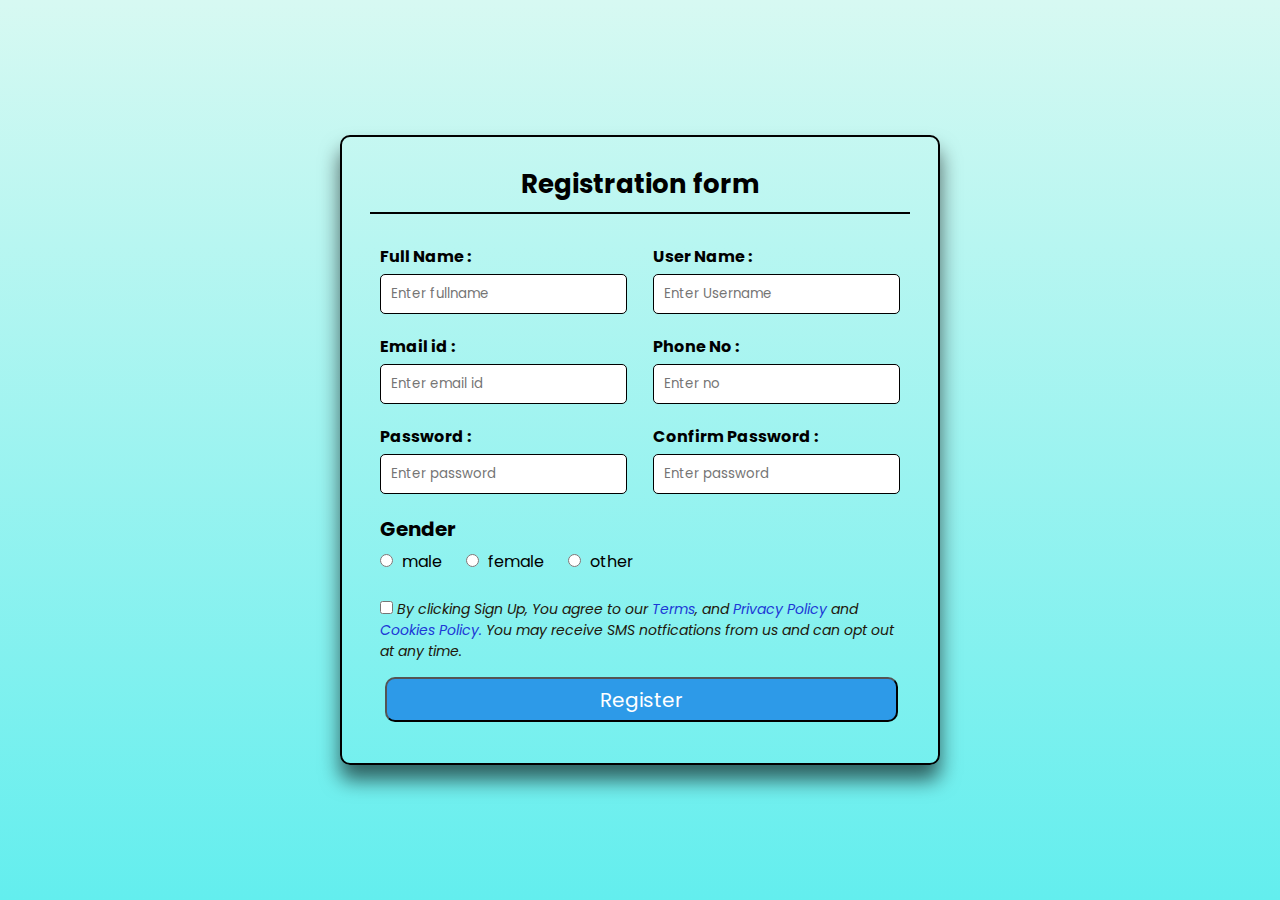
<file: index.html>
<!DOCTYPE html>
<html lang="en">

<head>
    <meta charset="UTF-8">
    <meta name="viewport" content="width=device-width, initial-scale=1.0">
    <title>Registration Page</title>
    <link rel="stylesheet" href="style.css">
</head>

<body>
    <div class="container">
        <form action="#" method="post">
            <h2>Registration form</h2>
            <div class="content">
                <div class="input-box">
                    <label for="Name">Full Name : </label>
                    <input type="text" id="Name" placeholder="Enter fullname">
                </div>
                <div class="input-box">
                    <label for="User">User Name : </label>
                    <input type="text" id="User" placeholder="Enter Username">
                </div>
                <div class="input-box">
                    <label for="emailid">Email id : </label>
                    <input type="email" id="emailid" placeholder="Enter email id">
                </div>
                <div class="input-box">
                    <label for="phoneno">Phone No : </label>
                    <input type="tel" id="phoneno" placeholder="Enter no">
                </div>
                <div class="input-box">
                    <label for="password">Password : </label>
                    <input type="password" id="password" placeholder="Enter password">
                </div>
                <div class="input-box">
                    <label for="password">Confirm Password : </label>
                    <input type="password" id="password" placeholder="Enter password">
                </div>
                <div class="gender-title">Gender</div>

                <div class="gender-category">
                    <input type="radio" name="gender" id="male">
                    <label for="male">male</label>
                    <input type="radio" name="gender" id="female">
                    <label for="female">female</label>
                    <input type="radio" name="gender" id="other">
                    <label for="other">other</label>
                </div>
            </div>


            <div class="alert">
                <p><span><input type="checkbox"></span>
                    By clicking Sign Up, You agree to our <a href="#">Terms</a>, and <a href="#">Privacy Policy</a> and
                    <a href="#">Cookies Policy.</a>
                    You may receive SMS notfications from us and can opt out at any time.
                </p>
            </div>
            <div class="button-container">
                <button>
                    Register
                </button>
            </div>
        </form>
    </div>
</body>

</html>
</file>
<file: style.css>
@import url("https://fonts.googleapis.com/css2?family=Poppins:wght@600;800&display=swap");
* {
  margin: 0;
  padding: 0;
  box-sizing: border-box;
  font-family: "Poppins", sans-serif;
}

body {
  display: flex;
  justify-content: center;
  align-items: center;
  height: 100vh;
  background: linear-gradient(rgb(215, 249, 242), rgb(99, 238, 238));
}

.container {
  position: relative;
  max-width: 600px;
  height: 630px;
  padding: 28px;
  margin: 28px;
  border: 2px solid black;
  border-radius: 10px;
  overflow: hidden;
  background: rgba(0, 0, 0, 0.2);
  background: transparent;
  box-shadow: 0 15px 20px rgba(0, 0, 0, 0.6);
}

h2 {
  margin-bottom: 15px;
  padding-bottom: 8px;
  font-weight: bold;
  font-size: 26px;
  display: flex;
  justify-content: center;
  border-bottom: 2px solid black;
}

.content {
  display: flex;
  flex-wrap: wrap;
  justify-content: space-between;
  padding: 10px;
}

.input-box {
  display: flex;
  flex-wrap: wrap;
  width: 50%;
  padding-bottom: 15px;
}

.input-box:nth-child(2n) {
  justify-content: end;
}

.input-box label,
.gender-title {
  width: 95%;
  color: black;
  font-weight: bold;
  margin: 5px 0;
}

.gender-title {
  font-size: 20px;
  font-weight: bold;
}

.input-box input {
  height: 40px;
  width: 95%;
  padding: 0 10px;
  border-radius: 5px;
  border: 1px solid black;
  outline: none;
}

.gender-category label {
  padding: 0 20px 0 5px;
  font-size: 16px;
}

.gender-category label,
.gender-category input {
  cursor: pointer;
}

.alert p {
  font-size: 14px;
  font-style: italic;
  color: rgb(33, 23, 11);
  margin: 5px 0;
  padding: 10px;
  line-height: 1.5;
}

.alert a {
  color: rgb(29, 57, 214);
  text-decoration: none;
}

.alert a:hover {
  color: blue;
  text-decoration: underline;
}

.button-container button {
  margin-left: 15px;
  width: 95%;
  height: 45px;
  color: white;
  background-color: rgb(45, 154, 232);
  border-radius: 10px;
  font-size: 20px;
}

button:hover {
  cursor: pointer;
  background-color: rgb(69, 69, 226);
}

/* Media query */
@media (max-width: 600px) {
  .container {
    max-width: 500px;
  }
  .content {
    max-height: 380px;
    overflow: auto;
  }
  .input-box {
    width: 100%;
  }
  .input-box:nth-child(2n) {
    justify-content: space-between;
  }
  .gender-category {
    display: flex;
    justify-content: space-between;
    width: 60%;
  }
  .content::-webkit-scrollbar {
    width: 0;
  }
}
</file>
